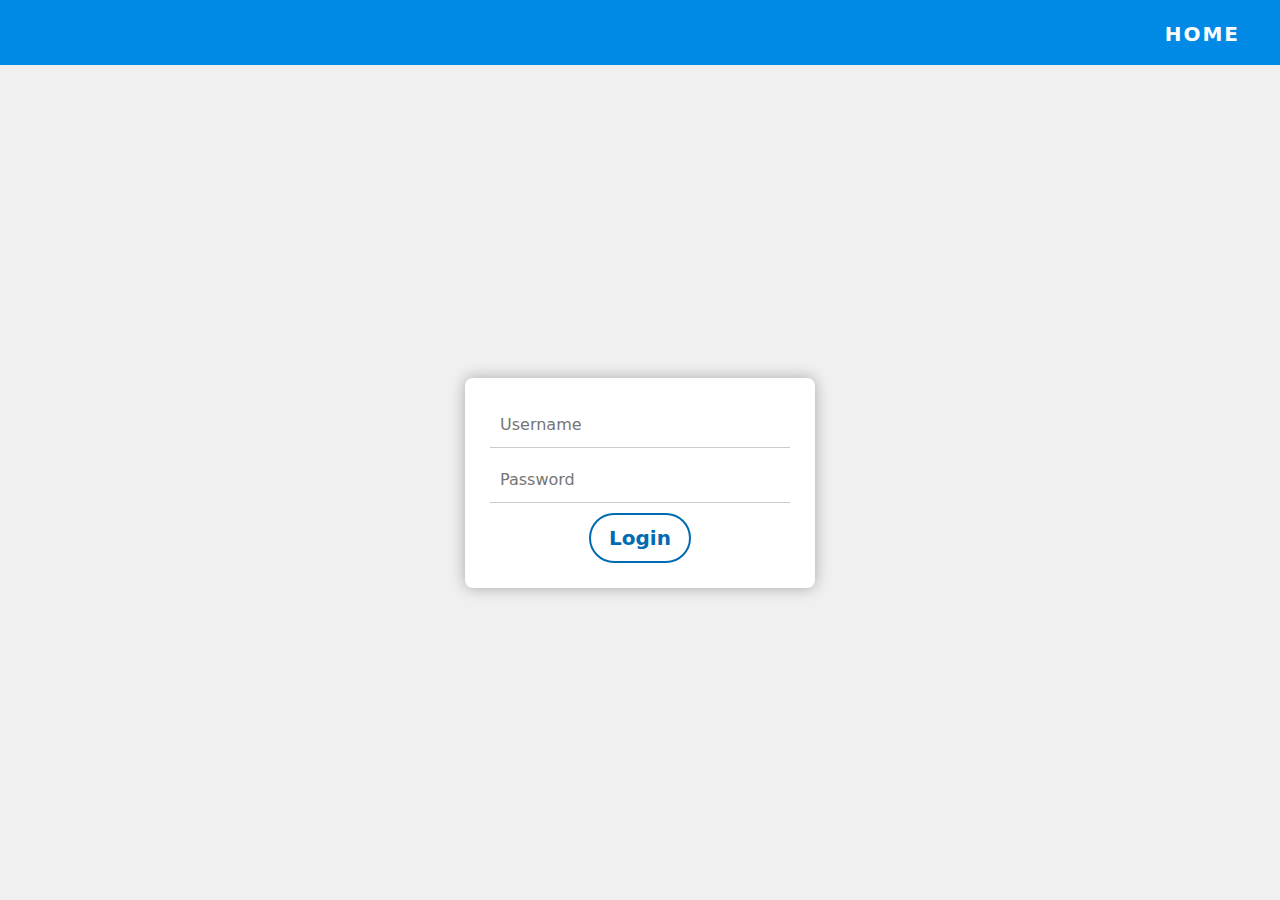
<file: index.html>
<!DOCTYPE html>
<html lang="en">
<head>
  <meta charset="UTF-8">
  <meta name="viewport" content="width=device-width, initial-scale=1.0">
  <title>Login</title>
  <link href="https://cdn.jsdelivr.net/npm/bootstrap@5.3.3/dist/css/bootstrap.min.css" rel="stylesheet"
  integrity="sha384-QWTKZyjpPEjISv5WaRU9OFeRpok6YctnYmDr5pNlyT2bRjXh0JMhjY6hW+ALEwIH" crossorigin="anonymous">
  <link rel="stylesheet" href="src/styles/styles.css">
</head>
<body>
  <!-- 
  <div class="container-root">
    <header class="header">Header</header>
    <div class="form-wrapper">
      <div class="login-container">
        <form>
          <input type="text" placeholder="Username" required />
          <input type="password" placeholder="Password" required>
          <button type="submit">Login</button>
        </form>
      </div>
    </div>
  </div>
   -->
   <script src="./src/scripts/utils.js"></script>
  <script src="./src/scripts/main.js"></script>
</body>
</html>
</file>
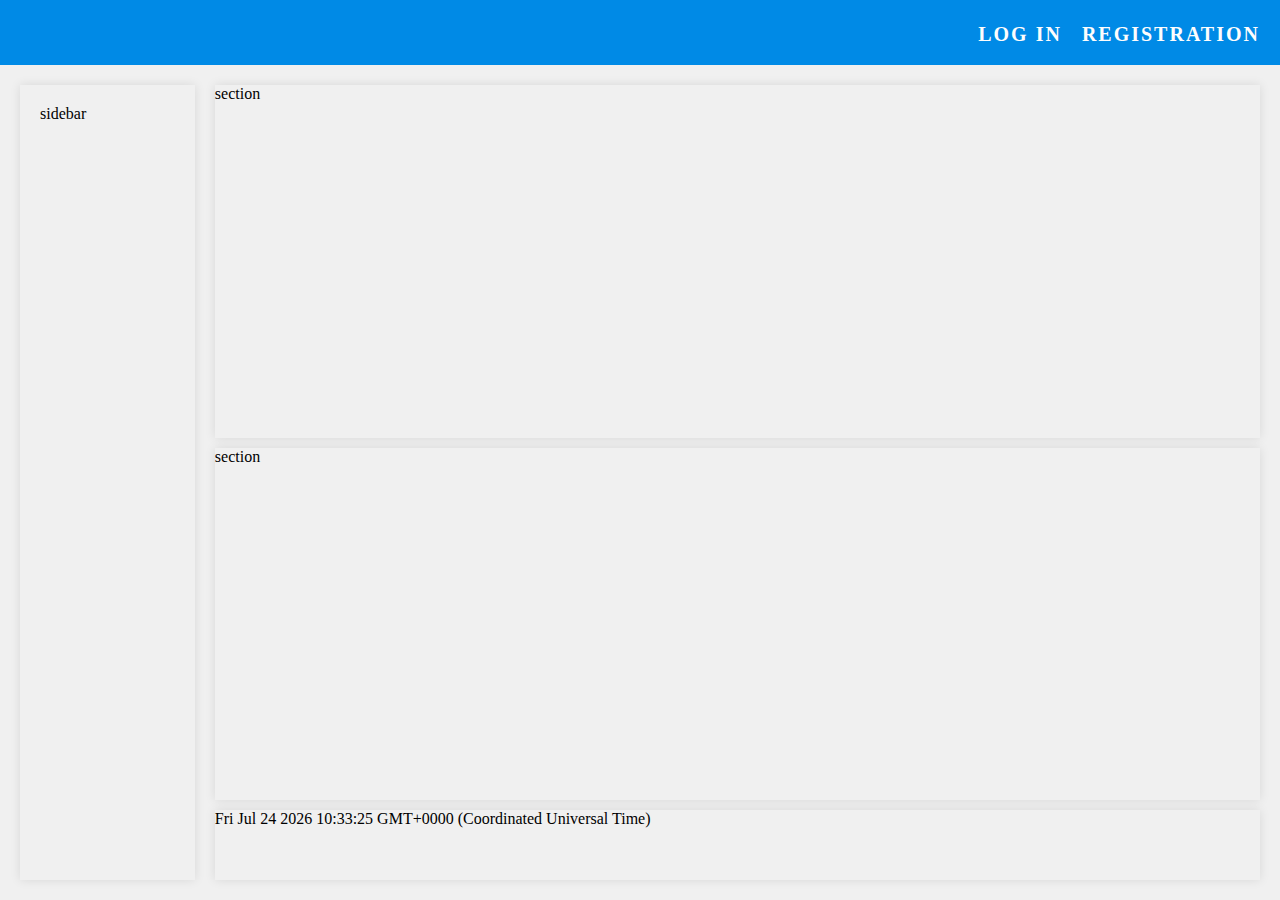
<file: home.html>
<!DOCTYPE html>
<html lang="en">
<head>
  <meta charset="UTF-8">
  <meta name="viewport" content="width=device-width, initial-scale=1.0">
  <title>Home</title>
  <link rel="stylesheet" href="src/styles/styles.css">
</head>
<body>
  <!-- <div class="container-root">
    <header class="header">
      <a href="./index.html">Log In</a>
    </header>
    <main class="main-section">
      <nav class="sidebar">nav</nav>
      <div class="section">
        <section class="box">section</section>
        <section class="box">section</section>
        <footer class="footer">footer</footer>
      </div>
    </main>
  </div>  -->
  <script src="./src/scripts/utils.js"></script>
  <script src="./src/scripts/home.js"></script>
</body>
</html>
</file>
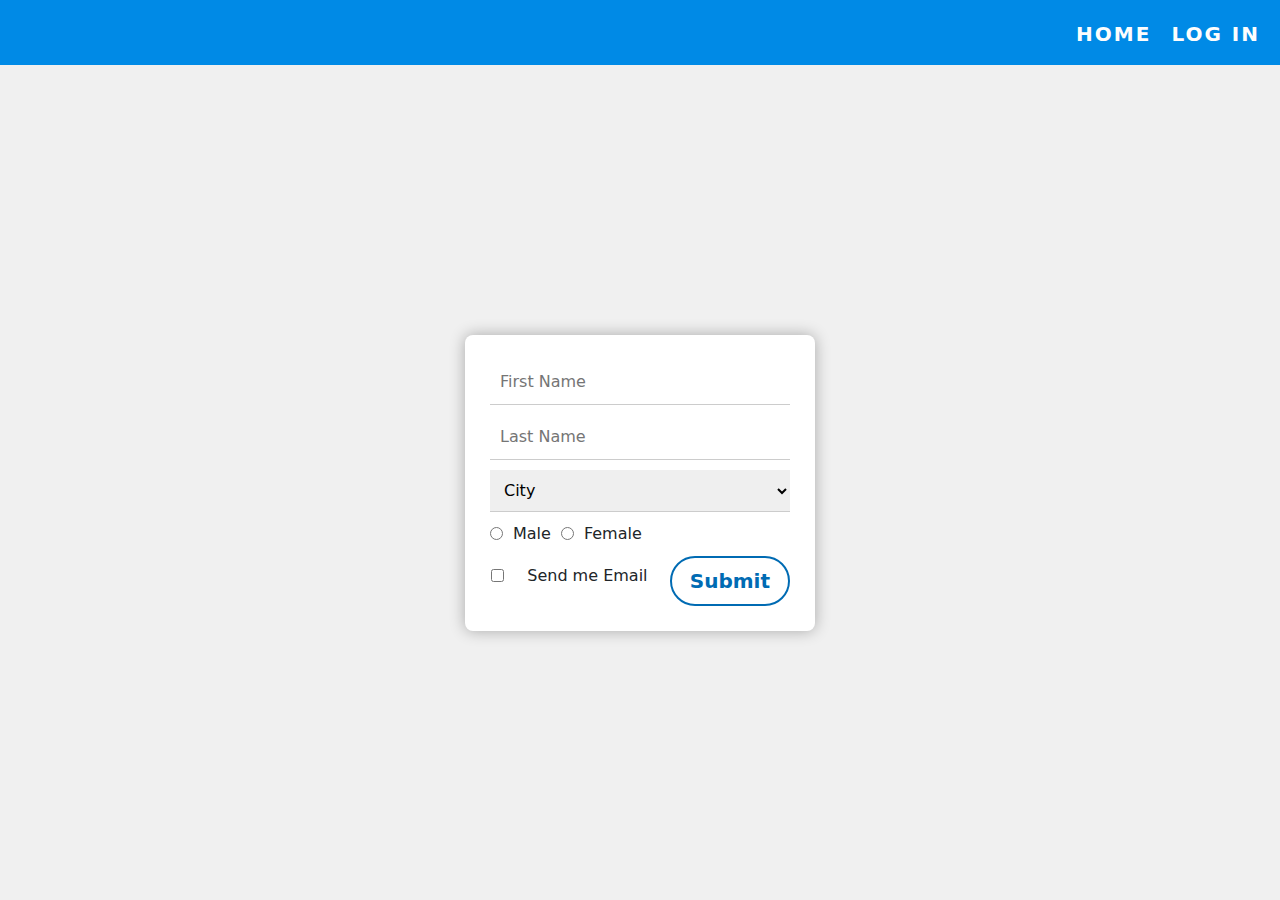
<file: registration.html>
<!DOCTYPE html>
<html lang="en">
<head>
    <meta charset="UTF-8">
    <meta name="viewport" content="width=device-width, initial-scale=1.0">
    <title>Registration</title>
    <link href="https://cdn.jsdelivr.net/npm/bootstrap@5.3.3/dist/css/bootstrap.min.css" rel="stylesheet"
    integrity="sha384-QWTKZyjpPEjISv5WaRU9OFeRpok6YctnYmDr5pNlyT2bRjXh0JMhjY6hW+ALEwIH" crossorigin="anonymous">
    <link rel="stylesheet" href="src/styles/styles.css">
</head>
<body>
    <!-- <div class="container-root">
        <header class="header">
            <a href="./home.html" class="home-paage">Home</a>
            <a href="./index.html">Log In</a>
        </header>

        <div class="form-wrapper">
            <div class="login-container">
                <form>
                    <input type="text" placeholder="First Name" required />
                    <input type="text" placeholder="Last Name" required />
                    <select name="city" required>
                        <option value="">City</option>
                    </select>

                    <div class="inputs-wrapper">
                        <div class="inputs">
                            <input type="radio" id="male" name="gender" value="male" />
                            <label for="male">Male</label>
                        </div>
                        <div class="inputs">
                            <input type="radio" id="female" name="gender" value="female" />
                            <label for="female">Female</label>
                        </div>
                    </div>
                    
                    
                    <div class="button-wrapper">
                        <input type="checkbox" id="send" name="send" />
                        <label for="send">Send me Email</label>
                        <button type="submit">Submit</button>
                    </div>
                </form>
            </div>
        </div>
    </div> -->
    
   

    <script src="./src/scripts/utils.js"></script>
    <script src="./src/scripts/registration.js"></script>
</body>
</html>
</file>
<file: src/styles/styles.css>
*{
  margin: 0;
  padding: 0;
  box-sizing: border-box;
}


body {
  background-color: #f0f0f0;
}

.container-root {
  display: flex;
  flex-direction: column;
  height: 100vh;
}

.header {
  display: flex;
  justify-content: flex-end;
  background-color:  #008ae6;
  padding: 20px;
  height: 65px;
  box-sizing: border-box;
}

a:first-child{
  margin-right: 20px;
}

a {
    font-style:normal;
    font-weight: 600;
    font-size: 20px;
    line-height: 29px;
    text-align: center;
    color: #FDFDFD;
    text-decoration: none;
    text-transform: uppercase;
    letter-spacing: 2px;
    
}
a:hover{
  color: #ccc;
  font-style: italic;
  text-decoration: underline;
}

.form-wrapper {
  display: flex;
  flex: 1;
  justify-content: center;
  align-items: center;
  height: calc(100vh - 40px);
}

.form-container {
  padding: 25px;
  background-color: white;
  border-radius: 8px;
  box-shadow: 0 0 15px rgba(0, 0, 0, 0.3);
  width: 350px;
}

form {
  display: flex;
  flex-direction: column;
  align-items: center;
}

form input {
  width: 100%;
  margin-bottom: 10px;
  padding: 10px;
  border: none;
  border-bottom: 1px solid #ccc;
  box-sizing: border-box;
  outline: none;
}

button {
  border: 2px solid #006bb3;
  padding: 8px 18px;
  border-radius: 30px;
  color: #006bb3;
  font-weight: 600;
  background-color: transparent;
  cursor: pointer; 
  font-size: 20px;
}

button:hover{
  background-color: #ccc;
  color: #ccc;
  background-color: #006bb3;
}

.main-section {
  display: flex;
  flex: 1;
  padding: 20px;
  box-sizing: border-box;
}

.sidebar {
  width: 200px;
  height: 100%;
  background-color: #f0f0f0;
  padding: 20px;
  box-sizing: border-box;
  box-shadow: 0 0 10px rgba(0, 0, 0, 0.1);
}

.section {
  box-sizing: border-box;
  display: flex;
  flex-direction: column;
  margin-left: 20px;
  width: 100%;
}

.box {
  box-sizing: border-box;
  box-shadow: 0 0 10px rgba(0, 0, 0, 0.1);
  flex: 1;
  min-height: 300px;
  margin-bottom: 10px;
}

.footer {
  box-shadow: 0 0 10px rgba(0, 0, 0, 0.1);
  height: 70px;
}

select{
  width: 100%;
  margin-bottom: 10px;
  padding: 10px;
  border: none;
  border-bottom:  1px solid #ccc;
  outline: none;
}

.inputs-wrapper{
  display: flex;
  width: 100%;
  
  align-items: center;
}

.inputs {
  display: flex;
  align-items: center;
  justify-content: space-between;
  
}

label {
  margin: 0 10px 10px 10px;
}

.buuton-wrapper{
 width: 100%;
  
}
.button-wrapper{
  width: 100%;
  display: flex;
  align-items: center;
  justify-content: space-between;
}

.button-wrapper input {
  width: 5%;
  margin-left: 0;
}
</file>
